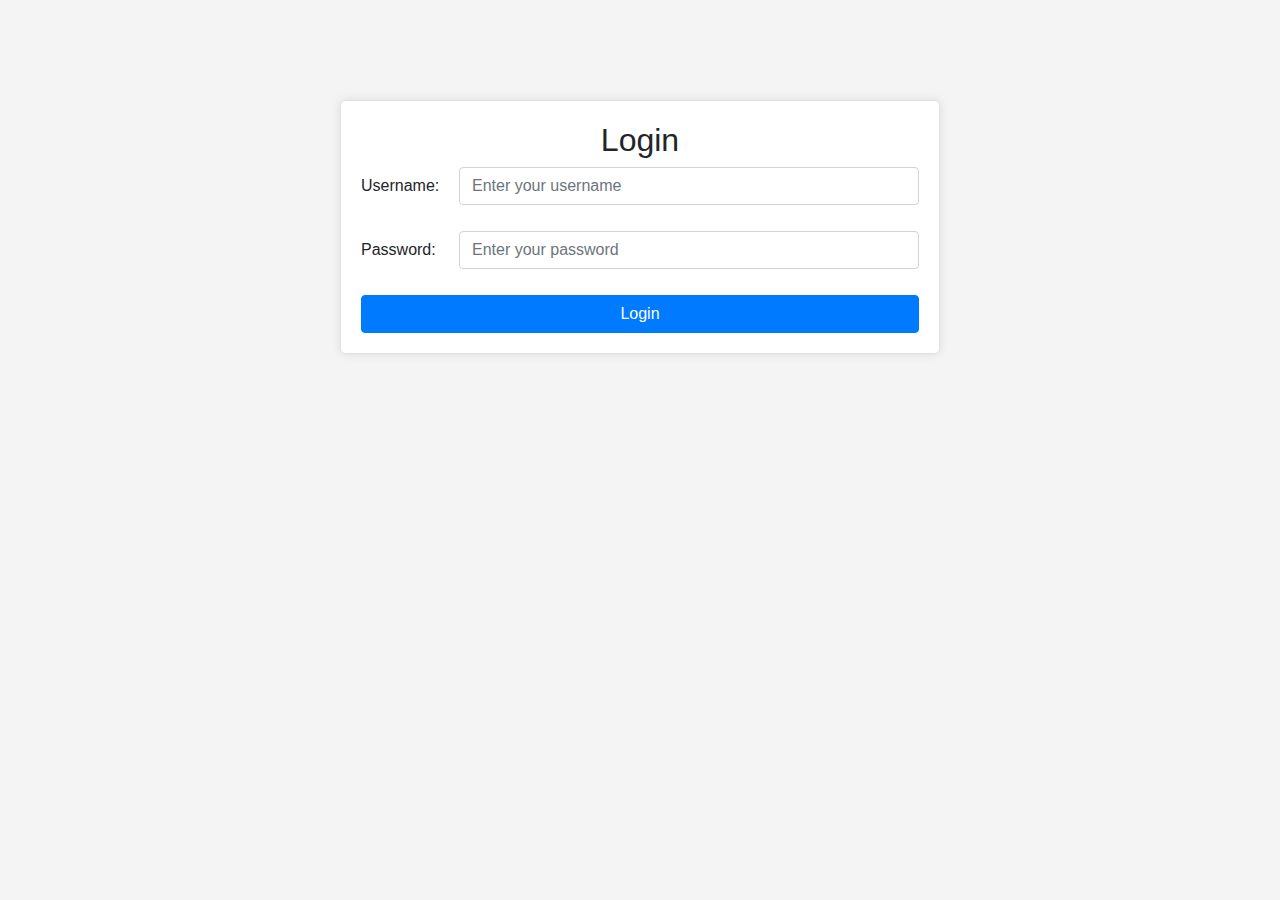
<file: src/test/resources/TrainingSite/index.html>
<!DOCTYPE html>
<html lang="en">
<head>
  <meta charset="UTF-8">
  <meta name="viewport" content="width=device-width, initial-scale=1.0">
  <title>Login Page</title>
  
  <!-- Bootstrap CSS CDN -->
  <link rel="stylesheet" href="https://maxcdn.bootstrapcdn.com/bootstrap/4.5.2/css/bootstrap.min.css">

  <!-- Optional: Add your own custom CSS styles here -->
  <link rel="stylesheet" type="text/css" href="css/Custom.css">
</head>
<body>

  <div class="container login-container">
    <h2 class="text-center">Login</h2>

    <form class="login-form" onsubmit="return validateLogin()">
      <div class="form-group row">
        <label for="username" class="col-sm-2 col-form-label">Username:</label>
		<div class="col-sm-10">
			<input type="text" class="form-control" id="username" placeholder="Enter your username" required>
		</div>
      </div>

      <div class="form-group row">
        <label for="password" class="col-sm-2 col-form-label">Password:</label>
		<div class="col-sm-10">
			<input type="password" class="form-control" id="password" placeholder="Enter your password" required>
		</div>
      </div>

      <button type="submit" class="btn btn-primary btn-block">Login</button>
    </form>
  </div>

  <!-- Bootstrap JS and Popper.js CDN (optional) -->
  <script src="https://code.jquery.com/jquery-3.5.1.slim.min.js"></script>
  <script src="https://cdn.jsdelivr.net/npm/@popperjs/core@2.10.2/dist/umd/popper.min.js"></script>
  <script src="https://maxcdn.bootstrapcdn.com/bootstrap/4.5.2/js/bootstrap.min.js"></script>

  <!-- Custom JavaScript for Login Validation and Redirect -->
  <script>
    function validateLogin() {
      // Get username and password values
      var username = document.getElementById('username').value;
      var password = document.getElementById('password').value;

      // Check if username and password are correct
      if (username === 'Admin' && password === 'Admin') {
        // Redirect to the homepage
        window.location.href = 'HomePage.html';
        return false; // Prevent form submission
      } else {
        // Display an error message (you can customize this part)
        alert('Invalid username or password. Please try again.');
        return false; // Prevent form submission
      }
    }
  </script>
</body>
</html>
</file>
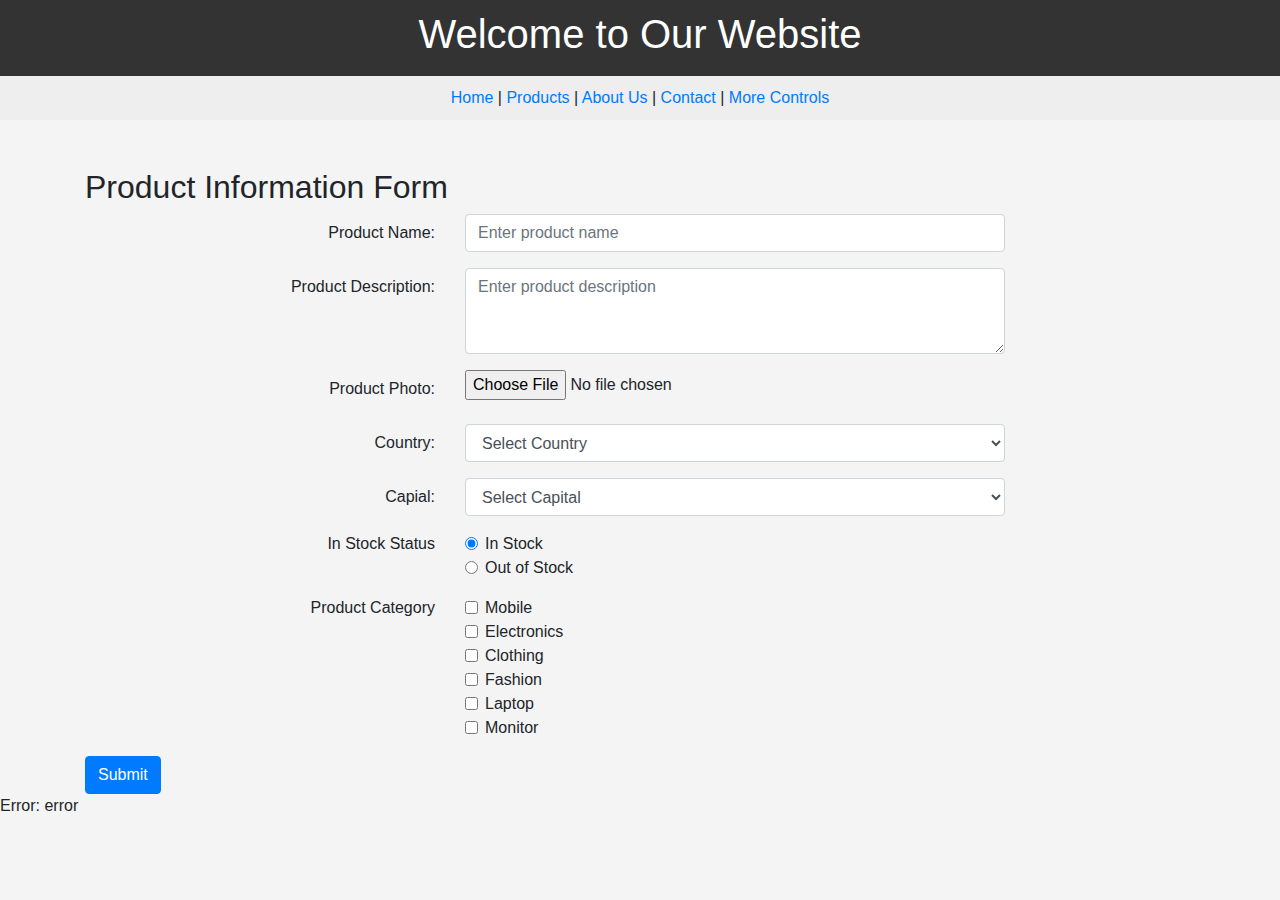
<file: src/test/resources/TrainingSite/AddProductPage.html>
<!DOCTYPE html>
<html lang="en">
<head>
  <meta charset="UTF-8">
  <meta name="viewport" content="width=device-width, initial-scale=1.0">
  <title>Add Product</title>
  
  <!-- Bootstrap CSS CDN -->
  <link rel="stylesheet" href="https://maxcdn.bootstrapcdn.com/bootstrap/4.5.2/css/bootstrap.min.css">

  <!-- Optional: Add your own custom CSS styles here -->
  <link rel="stylesheet" type="text/css" href="css/Custom.css">
</head>
<body>
    <header>
        <h1>Welcome to Our Website</h1>
    </header>

    <nav>
        <a href="HomePage.html">Home</a> |
        <a href="ProductListingPage.html">Products</a> |
        <a href="#">About Us</a> |
        <a href="#">Contact</a> |
		<a href="Controls.html">More Controls</a>
    </nav>
  <div class="container mt-5">
    <h2>Product Information Form</h2>

    <form>

      <!-- Product Name Text Input -->
      <div class="form-group row">
        <label for="productName" class="col-sm-4 col-form-label text-right">Product Name:</label>
		<div class="col-sm-6">
			<input type="text" class="form-control" id="productName" placeholder="Enter product name">
		</div>
      </div>

      <!-- Product Description Text Input -->
      <div class="form-group row">
        <label for="productDescription" class="col-sm-4 col-form-label text-right">Product Description:</label>
		<div class="col-sm-6">
			<textarea class="form-control" id="productDescription" rows="3" placeholder="Enter product description"></textarea>
		</div>
      </div>

      <!-- Product Photo File Upload -->
      <div class="form-group row">
        <label for="productPhoto" class="col-sm-4 col-form-label text-right">Product Photo:</label>
		<div class="col-sm-6">
			<input type="file" class="form-control-file" id="productPhoto">
		</div>
      </div>

      <!-- Country of Origin Dropdown -->
      <div class="form-group row">
		<label for="country" class="col-sm-4 col-form-label text-right">Country:</label>
		<div class="col-sm-6">
			<select id="country" class="form-control" onchange="getStates()">
			<!-- <select id="country" class="form-contol" onchange="setTimeout(getStates, 50000);"> -->
				<option value="">Select Country</option>
			</select>
		</div>
      </div>

      <!-- State Dropdown (Populated based on Country selection) -->
      <div class="form-group row">
		<label for="state" class="col-sm-4 col-form-label text-right">Capial:</label>
		<div class="col-sm-6">
			<select id="state" class="form-control">
				<option value="">Select Capital</option>
			</select>
		</div>
      </div>

      <!-- Radio Button for In Stock -->
	  	  <fieldset class="form-group">
		<div class="row">
		  <legend class="col-form-label col-sm-4 pt-0 text-right">In Stock Status</legend>
		  <div class="col-sm-6">
			<div class="form-check">
				<input class="form-check-input" type="radio" name="stockStatus" id="inStock" value="inStock" checked>
				<label class="form-check-label" for="inStock">In Stock</label>
			</div>
			<div class="form-check">
				<input class="form-check-input" type="radio" name="stockStatus" id="outOfStock" value="outOfStock">
				<label class="form-check-label" for="outOfStock">Out of Stock</label>
			</div>
		  </div>
		</div>
	  </fieldset>
	  
      <!-- Product Category Checkbox -->
	  <fieldset class="form-group">
		<div class="row">
		  <legend class="col-form-label col-sm-4 pt-0 text-right">Product Category</legend>
		  <div class="col-sm-6">
			<div class="form-check">
			  <input class="form-check-input" type="checkbox" value="mobile" id="categoryMobile">
			  <label class="form-check-label" for="categoryMobile">Mobile</label>
			</div>
			<div class="form-check">
			  <input class="form-check-input" type="checkbox" value="electronics" id="categoryElectronics">
			  <label class="form-check-label" for="categoryElectronics">Electronics</label>
			</div>
			<div class="form-check">
			  <input class="form-check-input" type="checkbox" value="clothing" id="categoryClothing">
			  <label class="form-check-label" for="categoryClothing">Clothing</label>
			</div>
			<div class="form-check">
			  <input class="form-check-input" type="checkbox" value="fashion" id="categoryFashion">
			  <label class="form-check-label" for="categoryFashion">Fashion</label>
			</div>
			<div class="form-check">
			  <input class="form-check-input" type="checkbox" value="laptop" id="categoryLaptop">
			  <label class="form-check-label" for="categoryLaptop">Laptop</label>
			</div>
			<div class="form-check">
			  <input class="form-check-input" type="checkbox" value="monitor" id="categoryMonitor">
			  <label class="form-check-label" for="categoryMonitor">Monitor</label>
			</div>
		  </div>
		</div>
	  </fieldset>

      <!-- Submit Button -->
      <button type="submit" class="btn btn-primary">Submit</button>

    </form>
  </div>

  <!-- Bootstrap JS and Popper.js CDN (for Bootstrap features like modals, tooltips, etc.) -->
  <script src="https://code.jquery.com/jquery-3.5.1.slim.min.js"></script>
  <script src="https://code.jquery.com/jquery-3.6.4.min.js"></script>
  <script src="https://cdn.jsdelivr.net/npm/@popperjs/core@2.10.2/dist/umd/popper.min.js"></script>
  <script src="https://maxcdn.bootstrapcdn.com/bootstrap/4.5.2/js/bootstrap.min.js"></script>

  <!-- Custom JavaScript to dynamically populate State dropdown based on Country selection -->
<!--  <script>
    function getCountries() {
      var countryDropdown = document.getElementById("country");

      // Replace 'YOUR_COUNTRY_API_ENDPOINT' with the actual URL of the countries API
      fetch('https://restcountries.com/v2/all')
        .then(response => response.json())
        .then(data => {
          data.forEach(country => {
            var option = document.createElement("option");
            option.value = country.alpha2Code;
            option.text = country.name;
            countryDropdown.appendChild(option);
          });
        })
        .catch(error => console.error('Error fetching countries:', error));
    }

    function getStates() {
      var countryDropdown = document.getElementById("country");
      var stateDropdown = document.getElementById("state");
      var selectedCountryCode = countryDropdown.value;

      // Clear previous options in the state dropdown
      stateDropdown.innerHTML = '<option value="">Select State</option>';

      if (selectedCountryCode) {
        // Use the same countries API for states, and filter based on the selected country
        fetch(`https://restcountries.com/v3.1/alpha/${selectedCountryCode}`)
          .then(response => response.json())
          .then(data => {
            data[0].capital.forEach(x => {
              var option = document.createElement("option");
              option.value = x;
              option.text = x;
              stateDropdown.appendChild(option);
            });
          })
          .catch(error => console.error('Error fetching states:', error));
      }
    }

    getCountries();  </script> -->
	<script>
	    $(document).ready(function() {
      // Make an XHR GET request to retrieve country data
      $.ajax({
        url: 'https://restcountries.com/v3.1/all',
        method: 'GET',
        dataType: 'json',
        success: function(data) {
          // Handle the successful response

          // Extract countries from the response
          var countries = data.map(function(country) {
            return {
              name: country.name.common,
              states: country.subregion ? country.subregion.split(',') : []
            };
          });

          // Populate the country dropdown
          populateDropdown('#country', countries.map(function(country) {
            return country.name;
          }));

          // Populate the state dropdown based on the selected country
          $('#country').on('change', function() {
            var selectedCountry = $(this).val();
            var selectedCountryInfo = countries.find(function(country) {
              return country.name === selectedCountry;
            });

            populateDropdown('#state', selectedCountryInfo ? selectedCountryInfo.states : []);
          });
        },
        error: function(xhr, status, error) {
          // Handle errors
          console.error('XHR error:', status, error);

          // Display an error message on the page
          $('body').append('<p>Error: ' + status + '</p>');
        }
      });

      // Function to populate a dropdown with options
      function populateDropdown(selector, options) {
        var dropdown = $(selector);
        dropdown.empty(); // Clear existing options
        options.forEach(function(option) {
          dropdown.append($('<option></option>').text(option));
        });
      }
    });
	</script>
</body>
</html>
</file>
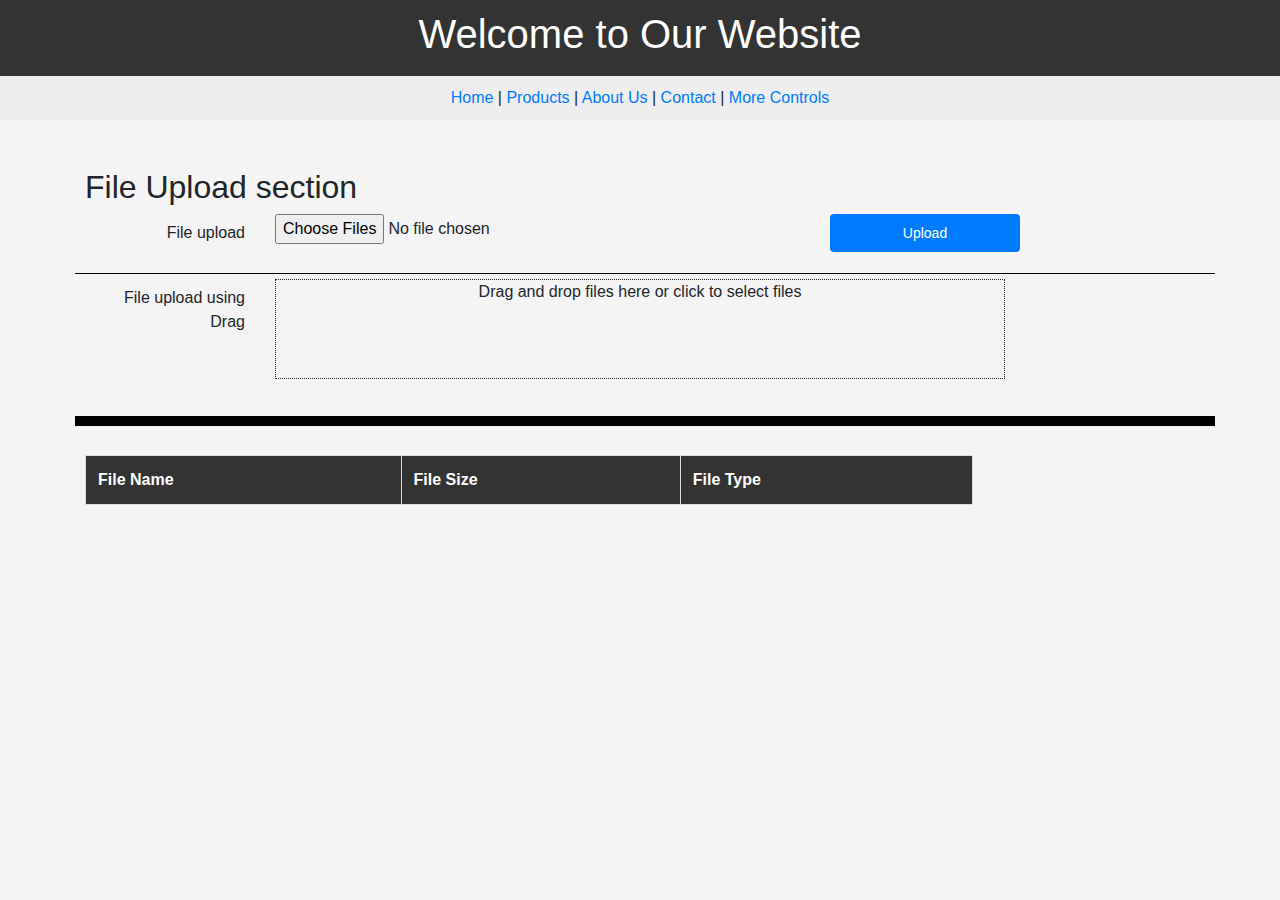
<file: src/test/resources/TrainingSite/FileUploads.html>
<!DOCTYPE html>
<html lang="en">
<head>
  <meta charset="UTF-8">
  <meta name="viewport" content="width=device-width, initial-scale=1.0">
  <title>More Controls</title>
  
  <!-- Bootstrap CSS CDN -->
  <link rel="stylesheet" href="https://maxcdn.bootstrapcdn.com/bootstrap/4.5.2/css/bootstrap.min.css">

  <!-- Optional: Add your own custom CSS styles here -->
  <link rel="stylesheet" type="text/css" href="css/Custom.css">
</head>
<body>
    <header>
        <h1>Welcome to Our Website</h1>
    </header>

    <nav>
        <a href="HomePage.html">Home</a> |
        <a href="ProductListingPage.html">Products</a> |
        <a href="#">About Us</a> |
        <a href="#">Contact</a> |
		<a href="Controls.html">More Controls</a>
    </nav>
  <div class="container mt-5">
    <h2>File Upload section</h2>
		
	<form id="upload-form" enctype="multipart/form-data">
	  <div class="form-group row">
        <label class="col-sm-2 col-form-label text-right">File upload</label>
		<input class="col-sm-6" type="file" id="file-input" name="uploadedFile" accept=".txt, .pdf, .docx, .bmp, .jpg" multiple>
		<button class="col-sm-2 btn btn-primary"type="submit">Upload</button>
      </div>
	  <div class="row">
		<div class="col-md-12 bs-linebreak-sm"></div>
	  </div>
	  <div class="form-group row">
        <label class="col-sm-2 col-form-label text-right">File upload using Drag</label>
		<div class="col-sm-8" id="drop-area">
			<p id="dragSection" class="text-center align-middle">Drag and drop files here or click to select files</p>
			<input type="file" id="file-input-drag" style="display: none;" accept=".txt, .pdf, .docx, .bmp, .jpg" multiple>
		</div>
	  </div>
    </form>
	<div class="row">
		<div class="col-md-12 bs-linebreak"></div>
	</div>
	<br>
    <table id="file-table" border=1px>
        <thead>
            <tr>
                <th>File Name</th>
                <th>File Size</th>
                <th>File Type</th>
            </tr>
        </thead>
        <tbody id="file-list"></tbody>
    </table>
  </div>

  <!-- Bootstrap JS and Popper.js CDN (for Bootstrap features like modals, tooltips, etc.) -->
  <script src="https://code.jquery.com/jquery-3.5.1.slim.min.js"></script>
  <script src="https://cdn.jsdelivr.net/npm/@popperjs/core@2.10.2/dist/umd/popper.min.js"></script>
  <script src="https://maxcdn.bootstrapcdn.com/bootstrap/4.5.2/js/bootstrap.min.js"></script>

  <!-- Custom JavaScript to dynamically populate State dropdown based on Country selection -->
  <script>
	const uploadForm = document.getElementById("upload-form");
	const fileInput = document.getElementById("file-input");
	const fileList = document.getElementById("file-list");

	uploadForm.addEventListener("submit", function(event) {
		event.preventDefault();
		const files = fileInput.files;

		for (const file of files) {
			const row = fileList.insertRow();
			const nameCell = row.insertCell(0);
			const sizeCell = row.insertCell(1);
			const typeCell = row.insertCell(2);

			nameCell.textContent = file.name;
			sizeCell.textContent = (file.size / 1024).toFixed(2) + " KB";
			typeCell.textContent = file.type;
		}

		uploadForm.reset();
	});
	
	const dropArea = document.getElementById("drop-area");
	const fileInputDrag = document.getElementById("file-input-drag");
	const fileListDrag = document.getElementById("file-list");

	dropArea.addEventListener("dragover", (event) => {
		event.preventDefault();
		dropArea.classList.add("active");
	});

	dropArea.addEventListener("dragleave", () => {
		dropArea.classList.remove("active");
	});

	dropArea.addEventListener("drop", (event) => {
		event.preventDefault();
		dropArea.classList.remove("active");
		const files = event.dataTransfer.files;

		for (const file of files) {
			const row = fileListDrag.insertRow();
			const nameCell = row.insertCell(0);
			const sizeCell = row.insertCell(1);
			const typeCell = row.insertCell(2);

			nameCell.textContent = file.name;
			sizeCell.textContent = (file.size / 1024).toFixed(2) + " KB";
			typeCell.textContent = file.type;
		}
	});

	dropArea.addEventListener("click", () => {
		fileInputDrag.click();
	});

	fileInputDrag.addEventListener("change", () => {
		const files = fileInputDrag.files;

		for (const file of files) {
			const row = fileListDrag.insertRow();
			const nameCell = row.insertCell(0);
			const sizeCell = row.insertCell(1);
			const typeCell = row.insertCell(2);

			nameCell.textContent = file.name;
			sizeCell.textContent = (file.size / 1024).toFixed(2) + " KB";
			typeCell.textContent = file.type;
		}

		fileInputDrag.value = null; // Clear the selected files
	});
	
	
  </script>
</body>
</html>
</file>
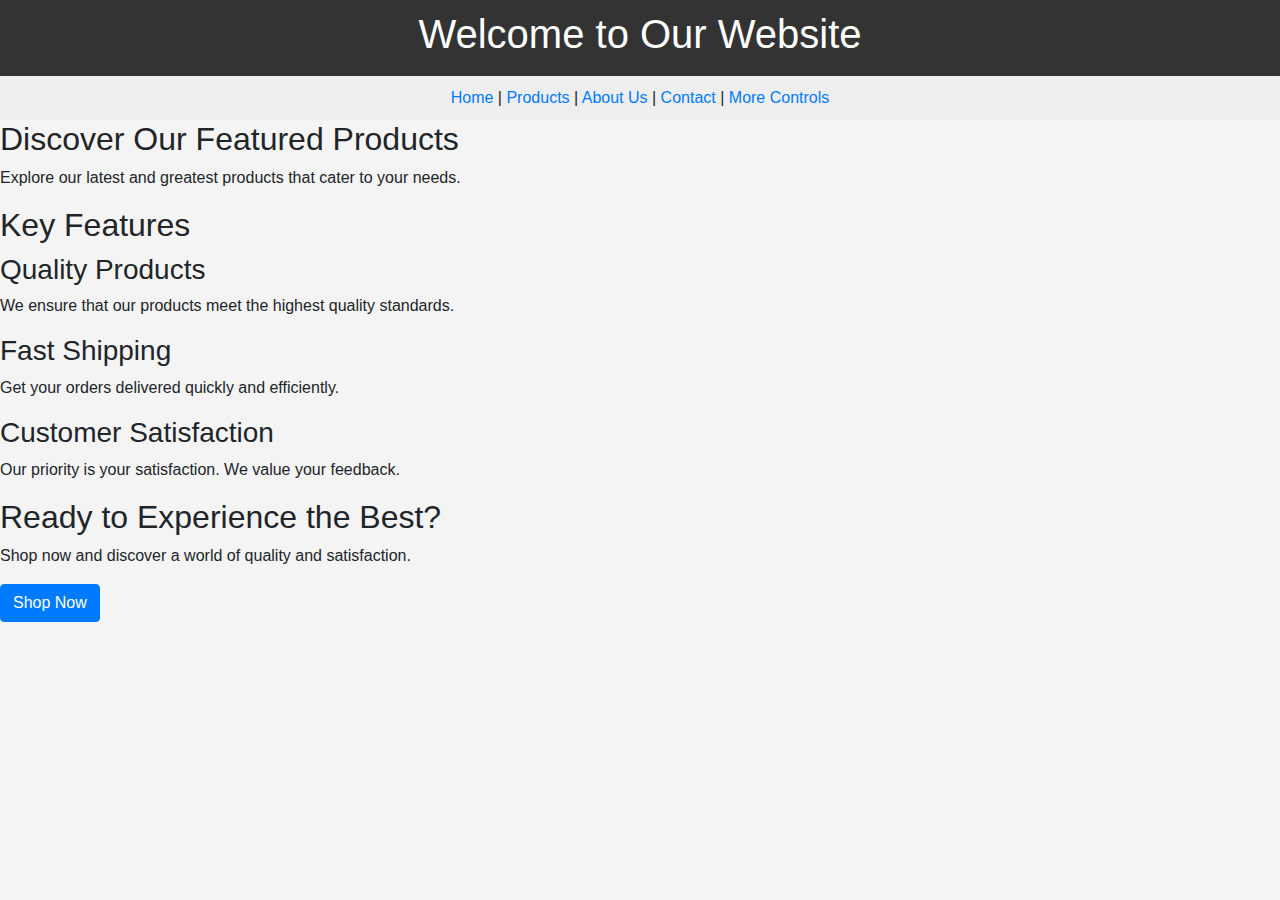
<file: src/test/resources/TrainingSite/HomePage.html>
<html lang="en">

<head>
  <meta charset="UTF-8">
  <meta name="viewport" content="width=device-width, initial-scale=1.0">
  <title>Bootstrap HTML Form</title>
  
  <!-- Bootstrap CSS CDN -->
  <link rel="stylesheet" href="https://maxcdn.bootstrapcdn.com/bootstrap/4.5.2/css/bootstrap.min.css">

  <!-- Optional: Add your own custom CSS styles here -->
  <link rel="stylesheet" type="text/css" href="css/Custom.css">
</head>

<body>
    <header>
        <h1>Welcome to Our Website</h1>
    </header>

    <nav>
        <a href="HomePage.html">Home</a> |
        <a href="ProductListingPage.html">Products</a> |
        <a href="#">About Us</a> |
        <a href="#">Contact</a> |
		<a href="Controls.html">More Controls</a>
    </nav>
  <!-- Featured Section -->
  <section class="featured">
    <h2>Discover Our Featured Products</h2>
    <p>Explore our latest and greatest products that cater to your needs.</p>
    <!-- Include images or information about featured products -->
  </section>

  <!-- Key Features Section -->
  <section class="key-features">
    <h2>Key Features</h2>
    <div class="feature">
      <h3>Quality Products</h3>
      <p>We ensure that our products meet the highest quality standards.</p>
    </div>
    <div class="feature">
      <h3>Fast Shipping</h3>
      <p>Get your orders delivered quickly and efficiently.</p>
    </div>
    <div class="feature">
      <h3>Customer Satisfaction</h3>
      <p>Our priority is your satisfaction. We value your feedback.</p>
    </div>
  </section>

  <!-- Call-to-Action Section -->
  <section class="cta">
    <h2>Ready to Experience the Best?</h2>
    <p>Shop now and discover a world of quality and satisfaction.</p>
    <a href="#" class="btn btn-primary">Shop Now</a>
  </section>
    <!-- Bootstrap JS and Popper.js CDN (for Bootstrap features like modals, tooltips, etc.) -->
  <script src="https://code.jquery.com/jquery-3.5.1.slim.min.js"></script>
  <script src="https://cdn.jsdelivr.net/npm/@popperjs/core@2.10.2/dist/umd/popper.min.js"></script>
  <script src="https://maxcdn.bootstrapcdn.com/bootstrap/4.5.2/js/bootstrap.min.js"></script>
  <script>
		//Function demonstrating the Href Method
		function navigateToAddPage(){
			window.location.href = "AddProductPage.html";
		}
	</script>
</body>

</html>
</file>
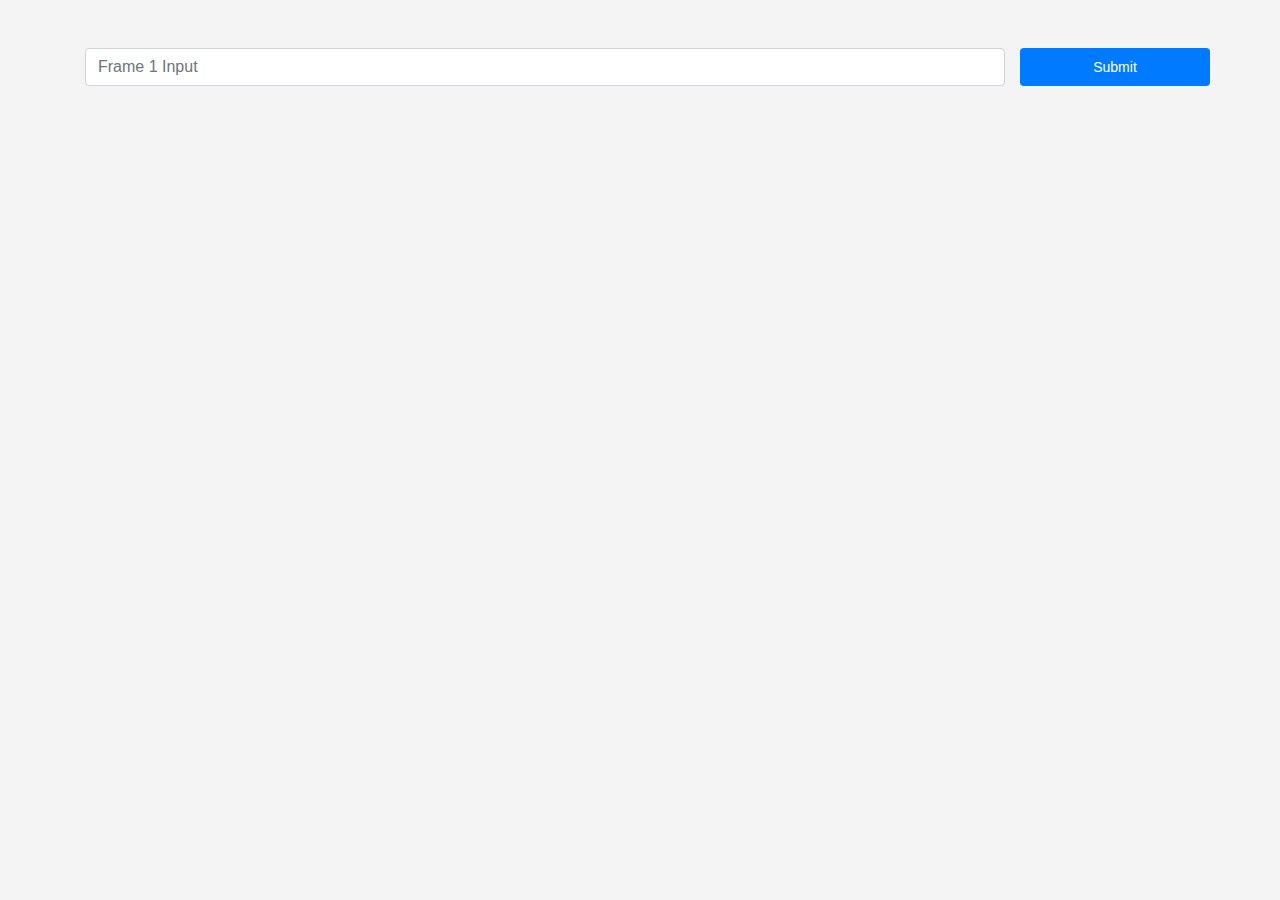
<file: src/test/resources/TrainingSite/frames/IFrame1.html>
<html>
	<head>
	  <meta charset="UTF-8">
	  <meta name="viewport" content="width=device-width, initial-scale=1.0">
	  <title>IFrame 1</title>
	  
	  <!-- Bootstrap CSS CDN -->
	  <link rel="stylesheet" href="https://maxcdn.bootstrapcdn.com/bootstrap/4.5.2/css/bootstrap.min.css">

	  <!-- Optional: Add your own custom CSS styles here -->
	  <link rel="stylesheet" type="text/css" href="../css/Custom.css">
	</head>
	<body>
		  <!-- Input field inside iFrame 1 -->
		<div class="container mt-5">
		  <div class="form-group row">
			<div class="col-sm-10">
				<input type="text" class="form-control" id="iFrame1Input" placeholder="Frame 1 Input">
			</div>
			<button class="btn-sm btn-primary col-sm-2" onClick="displayAlert()">Submit</button>
		  </div>
		  <div class="form-group row">
				<label class="col-sm-12 text-center" id="Frame_MsgBox"></label>
		  </div>
		</div>
		<!-- Bootstrap JS and Popper.js CDN (for Bootstrap features like modals, tooltips, etc.) -->
		<script src="https://code.jquery.com/jquery-3.5.1.slim.min.js"></script>
		<script src="https://cdn.jsdelivr.net/npm/@popperjs/core@2.10.2/dist/umd/popper.min.js"></script>
		<script src="https://maxcdn.bootstrapcdn.com/bootstrap/4.5.2/js/bootstrap.min.js"></script>
		<script>
			function displayAlert() {
				const message = document.getElementById("iFrame1Input").value;
				document.getElementById("Frame_MsgBox").innerHTML = "frame 1 input value = "+message;
			}
		</script>
	</body>
</html>
</file>
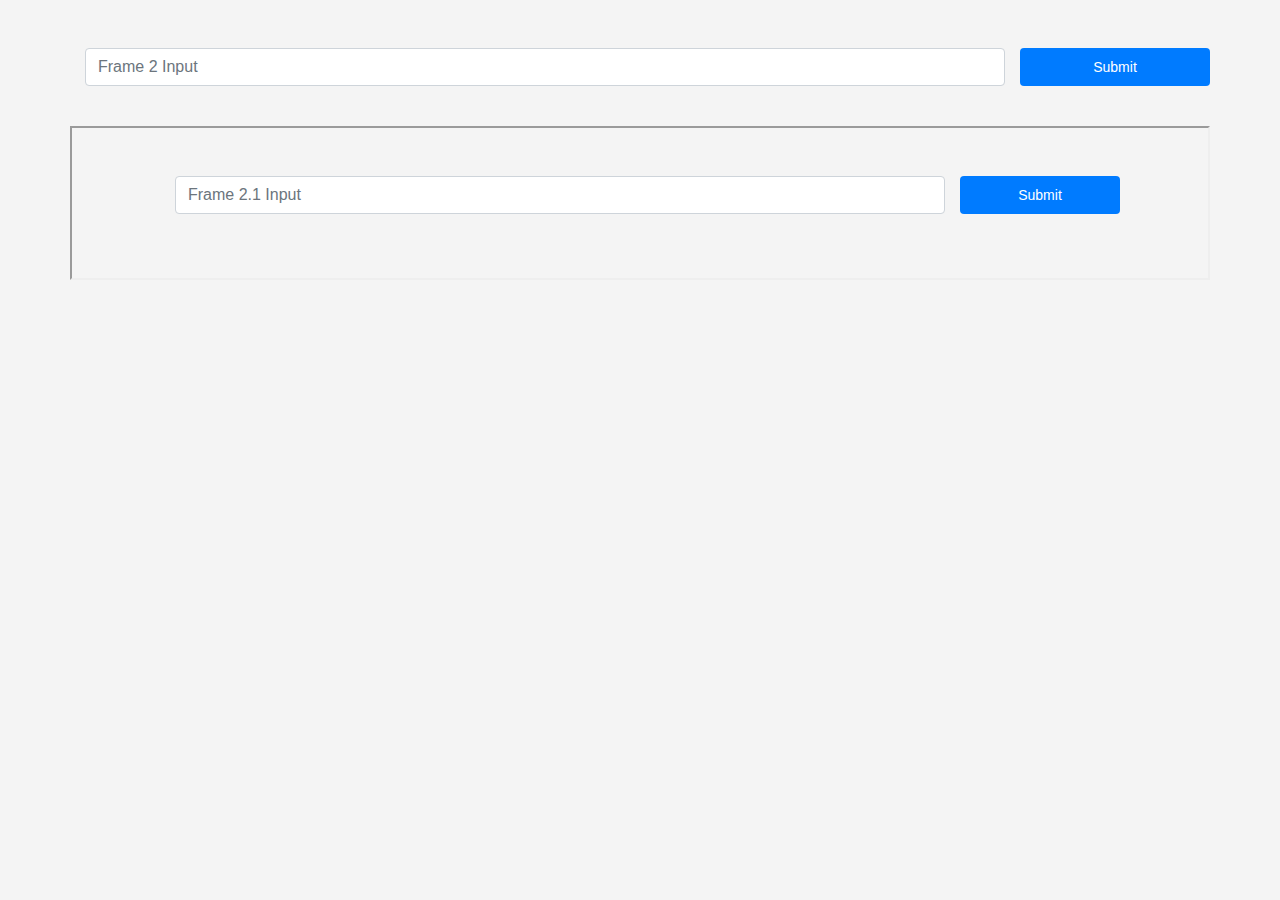
<file: src/test/resources/TrainingSite/frames/IFrame2.html>
<html>
	<head>
	  <meta charset="UTF-8">
	  <meta name="viewport" content="width=device-width, initial-scale=1.0">
	  <title>IFrame 2</title>
	  
	  <!-- Bootstrap CSS CDN -->
	  <link rel="stylesheet" href="https://maxcdn.bootstrapcdn.com/bootstrap/4.5.2/css/bootstrap.min.css">

	  <!-- Optional: Add your own custom CSS styles here -->
	  <link rel="stylesheet" type="text/css" href="../css/Custom.css">
	</head>
	<body>
		  <!-- Input field inside iFrame 1 -->
		<div class="container mt-5">
		  <div class="form-group row">
			<div class="col-sm-10">
				<input type="text" class="form-control" id="iFrame2_Input" placeholder="Frame 2 Input">
			</div>
			<button class="btn-sm btn-primary col-sm-2" onClick="displayAlert()">Submit</button>
		  </div>
		  <div class="form-group row">
			<label class="col-sm-12 text-center" id="Frame_MsgBox"></label>
		  </div>
		  <div class="form-group row" style="height:150px;">
			<iframe scrolling="no" class="col-sm-12"src="IFrame2_1.html" name="iFrame2_1"></iframe>
		  </div>
		  </div>
		<!-- Bootstrap JS and Popper.js CDN (for Bootstrap features like modals, tooltips, etc.) -->
		<script src="https://code.jquery.com/jquery-3.5.1.slim.min.js"></script>
		<script src="https://cdn.jsdelivr.net/npm/@popperjs/core@2.10.2/dist/umd/popper.min.js"></script>
		<script src="https://maxcdn.bootstrapcdn.com/bootstrap/4.5.2/js/bootstrap.min.js"></script>
		<script>
			function displayAlert() {
				const message = document.getElementById("iFrame2_Input").value;
				document.getElementById("Frame_MsgBox").innerHTML = "frame 2 input value = "+message;
			}
		</script>
	</body>
</html>
</file>
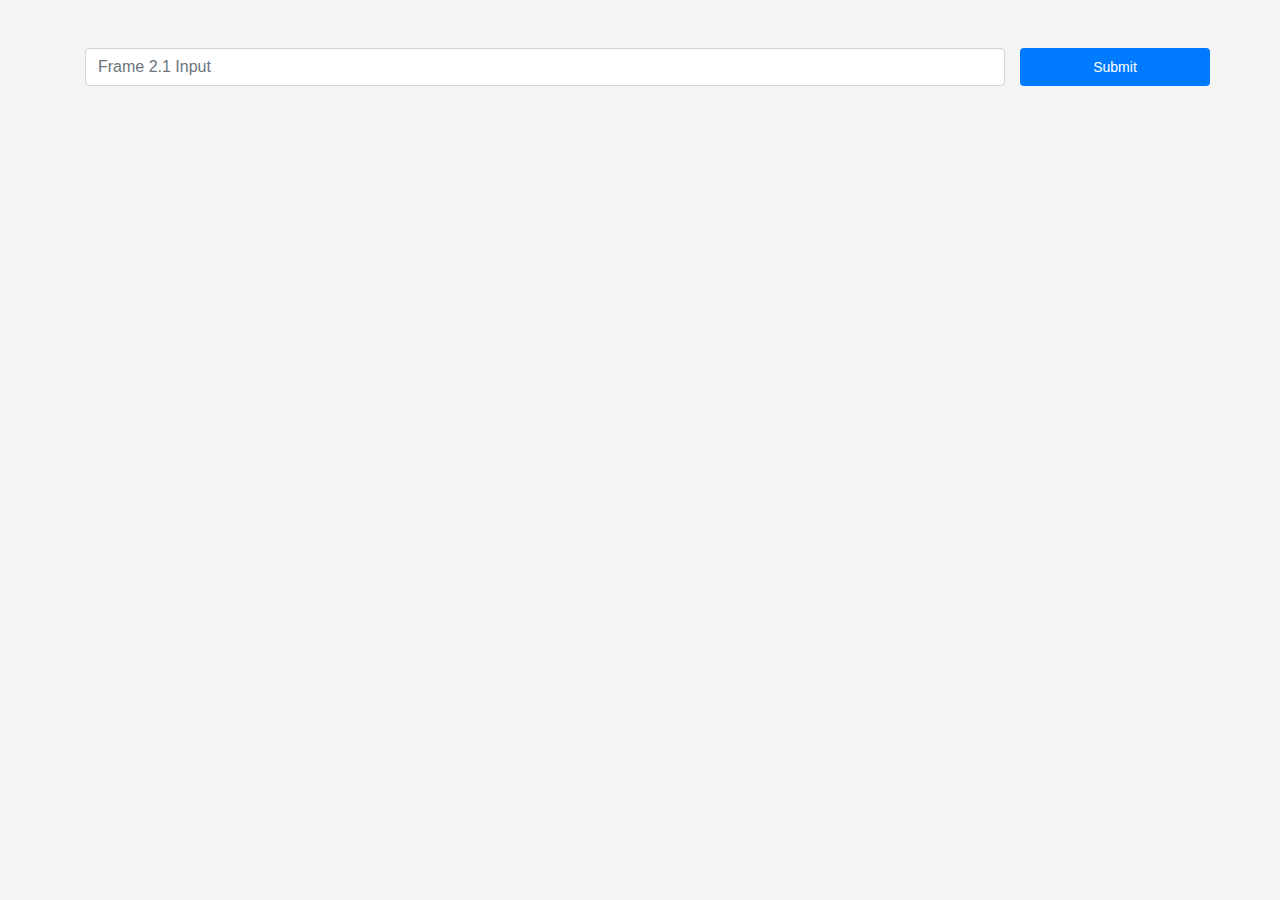
<file: src/test/resources/TrainingSite/frames/IFrame2_1.html>
<html>
	<head>
	  <meta charset="UTF-8">
	  <meta name="viewport" content="width=device-width, initial-scale=1.0">
	  <title>IFrame 2.1</title>
	  
	  <!-- Bootstrap CSS CDN -->
	  <link rel="stylesheet" href="https://maxcdn.bootstrapcdn.com/bootstrap/4.5.2/css/bootstrap.min.css">

	  <!-- Optional: Add your own custom CSS styles here -->
	  <link rel="stylesheet" type="text/css" href="../css/Custom.css">
	</head>
	<body>
		  <!-- Input field inside iFrame 1 -->
		<div class="container mt-5">
		  <div class="form-group row">
			<!-- <label class="col-sm-2 col-form-label text-right">Frame 2.1 Msg:</label> -->
			<div class="col-sm-10">
				<input type="text" class="form-control" id="iFrame2_1_Input" placeholder="Frame 2.1 Input">
			</div>
			<button class="btn-sm btn-primary col-sm-2" onClick="displayAlert()">Submit</button>
		  </div>
		  <div class="form-group row">
			<label class="col-sm-12 text-center" id="Frame_MsgBox"></label>
		  </div>
		  </div>
		<!-- Bootstrap JS and Popper.js CDN (for Bootstrap features like modals, tooltips, etc.) -->
		<script src="https://code.jquery.com/jquery-3.5.1.slim.min.js"></script>
		<script src="https://cdn.jsdelivr.net/npm/@popperjs/core@2.10.2/dist/umd/popper.min.js"></script>
		<script src="https://maxcdn.bootstrapcdn.com/bootstrap/4.5.2/js/bootstrap.min.js"></script>
		<script>
			function displayAlert() {
				const message = document.getElementById("iFrame2_1_Input").value;
				document.getElementById("Frame_MsgBox").innerHTML = "frame 2.1 input value = "+message;
			}
		</script>
	</body>
</html>
</file>
<file: src/test/resources/TrainingSite/css/Custom.css>
body {
	font-family: 'Arial', sans-serif;
	margin: 0;
	padding: 0;
	background-color: #f4f4f4;
}

header {
	background-color: #333;
	color: #fff;
	padding: 10px;
	text-align: center;
}

nav {
	background-color: #eee;
	padding: 10px;
	text-align: center;
}

table {
	width: 80%;
	border-collapse: collapse;
}

th, td {
	padding: 12px;
	border: 1px solid #ddd;
	text-align: left;
}

th {
	background-color: #333;
	color: #fff;
}

.checkbox-column {
	text-align: center;
}

.edit-delete-column {
	text-align: center;
}

.edit-icon, .delete-icon {
	cursor: pointer;
	margin-right: 5px;
}
.form-group a {
	text-align: center;
	color: #555;
	text-decoration: none;
	display: block;
	margin-top: 10px;
	font-size: 14px;
}
.form-group button {
	border: none;
	border-radius: 4px;
	cursor: pointer;
	font-size: 14px;
}
.login-container {
	max-width: 600px;
	margin: auto;
	margin-top: 100px;
	padding: 20px;
	border: 1px solid #dee2e6;
	border-radius: 5px;
	box-shadow: 0 0 10px rgba(0, 0, 0, 0.1);
	background-color: #ffffff;
}

.login-form label {
	text-align: right;
	margin-bottom: 0;
}

.login-form input {
	margin-bottom: 10px;
}

.login-form button {
	margin-top: 10px;
}

#btnGroup {
	padding-left:150px;
	padding-top: 10px;
}
.bs-linebreak {
	height:10px;
	background: black;
	margin: 5px;
}
.bs-linebreak-sm {
	height:1px;
	background: black;
	margin: 5px;
}
#dragSection {
	border: 1px dotted;
	height:100px;
}
.card-inverse-info {
    background: rgba(61, 165, 244, 0.2);
    border: 1px solid #3898e0;
    color: #2e7db9;
}

.context-menu-list {
    box-shadow: none;
    border: 1px solid #f3f3f3;
}

.context-menu-list {
    position: absolute;
    display: inline-block;
    min-width: 13em;
    max-width: 26em;
    padding: .25em 0;
    margin: .3em;
    font-family: inherit;
    font-size: inherit;
    list-style-type: none;
    background: #fff;
    border: 1px solid #bebebe;
    border-radius: .2em;
    -webkit-box-shadow: 0 2px 5px rgba(0,0,0,.5);
    box-shadow: 0 2px 5px rgba(0,0,0,.5);
}

.context-menu-item {
    position: relative;
    padding: 0.5em 6em;
    color: #2f2f2f;
    -webkit-user-select: none;
    -moz-user-select: none;
    -ms-user-select: none;
    user-select: none;
    background-color: #fff; 
}

.context-menu-list .context-menu-item.context-menu-hover {
    
    background-color: black;
    color:#fff;
}

.context-menu-separator {
    padding: 0;
    margin: .35em 0;
    border-bottom: 1px solid #e6e6e6;
}
</file>
